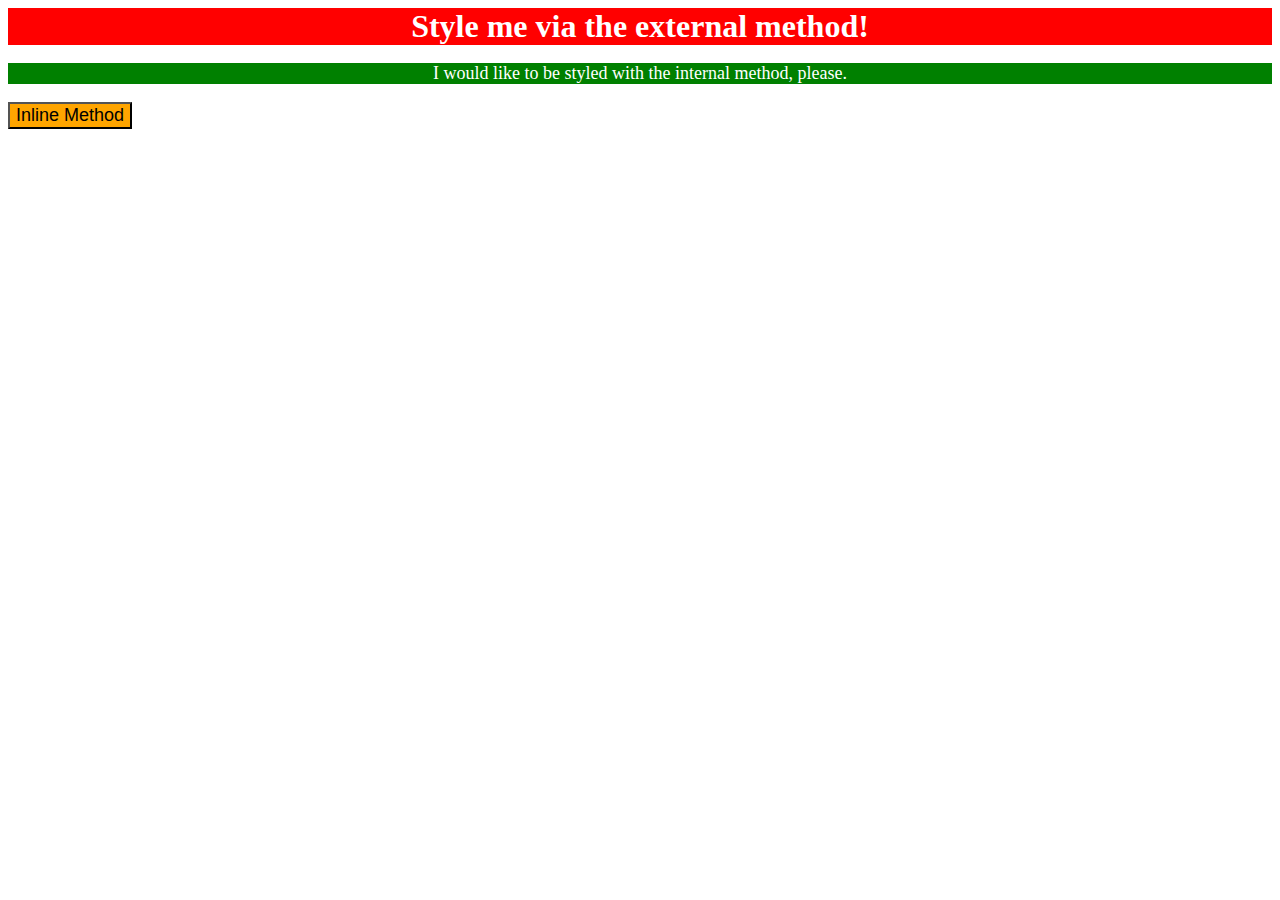
<file: foundations/01-css-methods/index.html>
<!DOCTYPE html>
<html lang="en">
  <head>
    <meta charset="UTF-8">
    <meta http-equiv="X-UA-Compatible" content="IE=edge">
    <meta name="viewport" content="width=device-width, initial-scale=1.0">
    <title>Methods for Adding CSS</title>

    <link href="styles.css" rel="stylesheet" type="text/css">

    <style>
      #internal {
        background-color: green;
        color: white;
        font-size: 18px;
        text-align: center;
      }
    </style>

  </head>
  <body>

    <div class="external">Style me via the external method!</div>

    <p id="internal">I would like to be styled with the internal method, please.</p>

    <button style="background-color: orange; font-size: 18px;">Inline Method</button>

  </body>
</html>
</file>
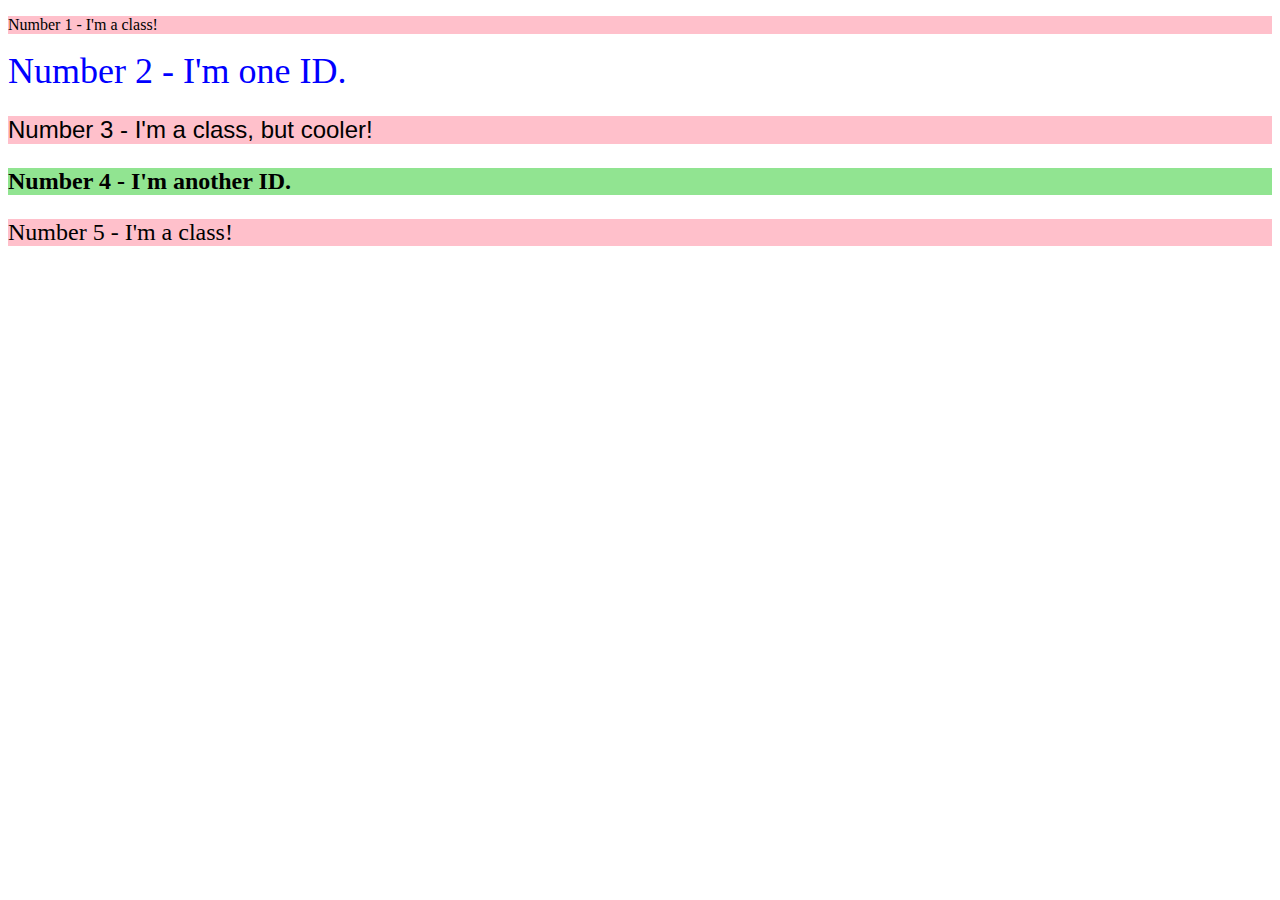
<file: foundations/02-class-id-selectors/index.html>
<!DOCTYPE html>
<html lang="en">
  <head>
    <meta charset="UTF-8">
    <meta http-equiv="X-UA-Compatible" content="IE=edge">
    <meta name="viewport" content="width=device-width, initial-scale=1.0">
    <title>Class and ID Selectors</title>
    <link rel="stylesheet" href="style.css">
  </head>
  <body>
    <p class="Number1">Number 1 - I'm a class!</p>

    <div id="Number2">Number 2 - I'm one ID.</div>

    <p class="Number3">Number 3 - I'm a class, but cooler!</p>

    <div id="Number4">Number 4 - I'm another ID.</div>
    
    <p class="Number5">Number 5 - I'm a class!</p>
  </body>
</html>
</file>
<file: foundations/01-css-methods/styles.css>
.external {

    background-color: red;
    color: white;
    font-size: 32px;
    text-align: center;
    font-weight: 700;
}
</file>
<file: foundations/02-class-id-selectors/style.css>
.Number1 {
    background-color: pink;
    font-family: Verdana;
}

#Number2 {
    color: blue; 
    font-size: 36px;
}

.Number3 {
    background-color: pink;
    font-size: 24px;
    font-family: sans-serif;
}

#Number4 {
    background-color: rgb(145, 228, 145);
    font-size: 24px;
    font-weight: bold;
}

.Number5 {
    background-color: pink;
    font-size: 24px;
    font-family: Verdana;
}
</file>
